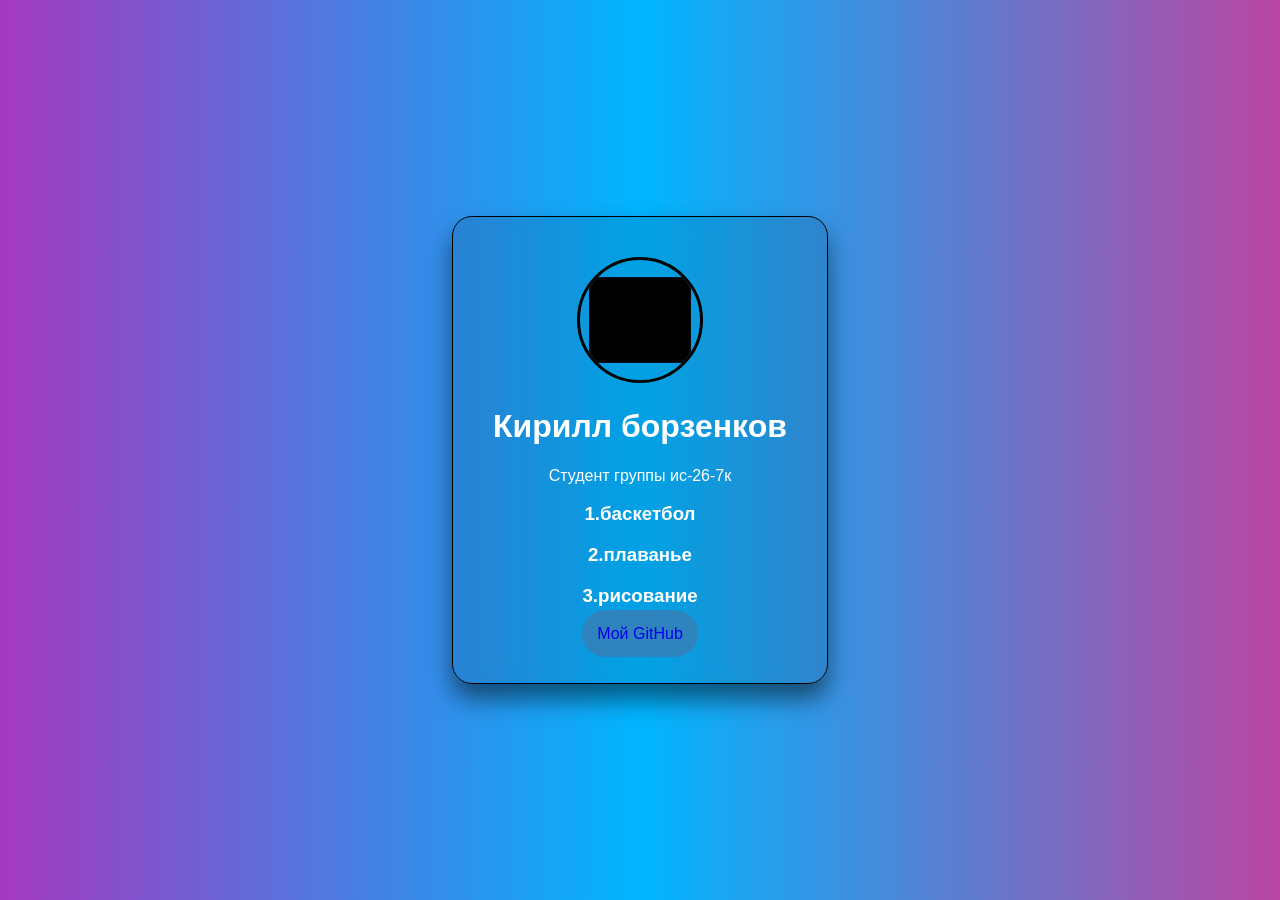
<file: IT_PROJECTS/04_TERMINAL_MASTER/07_WEB_LAYOUT/index.html>
<!DOCTYPE html>
<html lang="en">
<head>
    <meta charset="UTF-8">
    <meta name="viewport" content="width=device-width, initial-scale=1.0">
    <title>моя визитка</title>
    <link rel='stylesheet' href='style.css'>
</head>
<body>
    <div class='glass-card'>
	<img src='avatar.jpg' alt='Мое фото' class='avatar'>
	<h1>Кирилл борзенков</h1>
	<p>Студент группы ис-26-7к</p>
    <h3>1.баскетбол</h3>
    <h3>2.плаванье</h3>
    <h3>3.рисование</h3>
    <a href="https://github.com/borzenkrvkirill-tech/IT_PROJECTS/tree/main/03_PIXEL_FORGE" class="btn">Мой GitHub</a>
    
</div>
</body>
</html>
</file>
<file: IT_PROJECTS/04_TERMINAL_MASTER/07_WEB_LAYOUT/style.css>
body {
    margin: 0;
    height: 100vh; /* Высота на весь экран */
    display: flex;
    justify-content: center;
    align-items: center;
    background: linear-gradient(90deg, #a439bf,#00b5ff,#ba45a3); 
    font-family: 'Segoe UI', sans-serif;
    color: white;
}
.glass-card {
    background: rgba(0, 0, 0, 0.1); 
    backdrop-filter: blur(10px); 
    padding: 40px;
    border-radius: 20px;
    border: 1px solid rgb(0, 0, 0);
    text-align: center;
    box-shadow: 0 15px 25px rgba(0,0,0,0.5);
}

.avatar {
    width: 120px;
    height: 120px;
    border-radius: 50%; /* Делает фото круглым */
    object-fit: cover;
    border: 3px solid #000000;
}
.btn:hover{ background: white; color: black; }
.btn{
    background: rgb(48, 132, 189);
    padding: 15px;
    border-radius: 1cm;
    text-decoration: none
}
</file>
